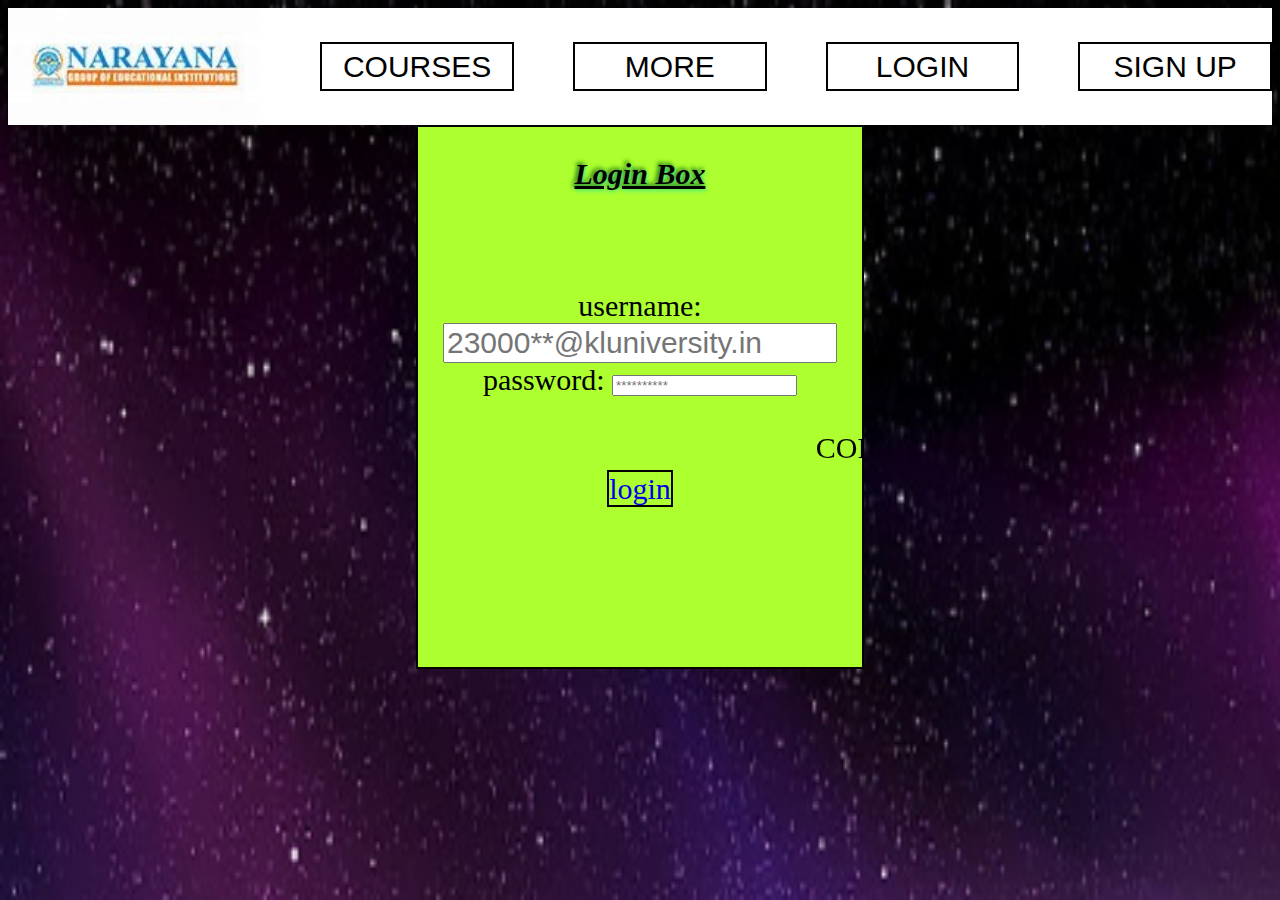
<file: main/logi.html>
<!DOCTYPE html>
<html lang="en">
<head>
    <meta charset="UTF-8">
    <meta name="viewport" content="width=device-width, initial-scale=1.0">
    <title>Document</title>
    <link rel="stylesheet" href="common.css">
</head>
<body>
    <div class="I" >
    <img src="o.jpg" style="height: 13vh;">
    <a href="courses.html">COURSES</a>
    <a href="more.html">MORE</a>
    <a href="login.html">LOGIN   </a>
    <a href="signup.html"> SIGN UP</a>

</div>
    <div class="k">
        <body>
    <center>
              
                <div id = "div1" style="border: 2px solid black;height: 60vh;width: 60%;    font-size: 30px;background-color: greenyellow;">
                    <p style="text-shadow: 1px 2px 4px rgb(78, 239, 129), -2px -2px 4px rgb(21, 102, 10);"><b><i><u> Login Box </u></i></b></p>
                    <br/>
                    <br/>
                    username: <input type="text" id="un" placeholder="23000**@kluniversity.in"   style=" font-size: 30px;" />
                    <br/>
                    password: <input type="password" id="pw" placeholder="**********" />
                    <br>  <br/>
                                <marquee behavior="" direction="">COPYRIGHT RESERVED BY YASASWINI.G 2300030244</marquee>
                    <div id = "new">  </div>
                    <a href="index.html" style="text-decoration: none; border: 2px solid black;"> login </a> <br>
                </center>
                       </div>
           
</div>
  

</body>
</html>
</file>
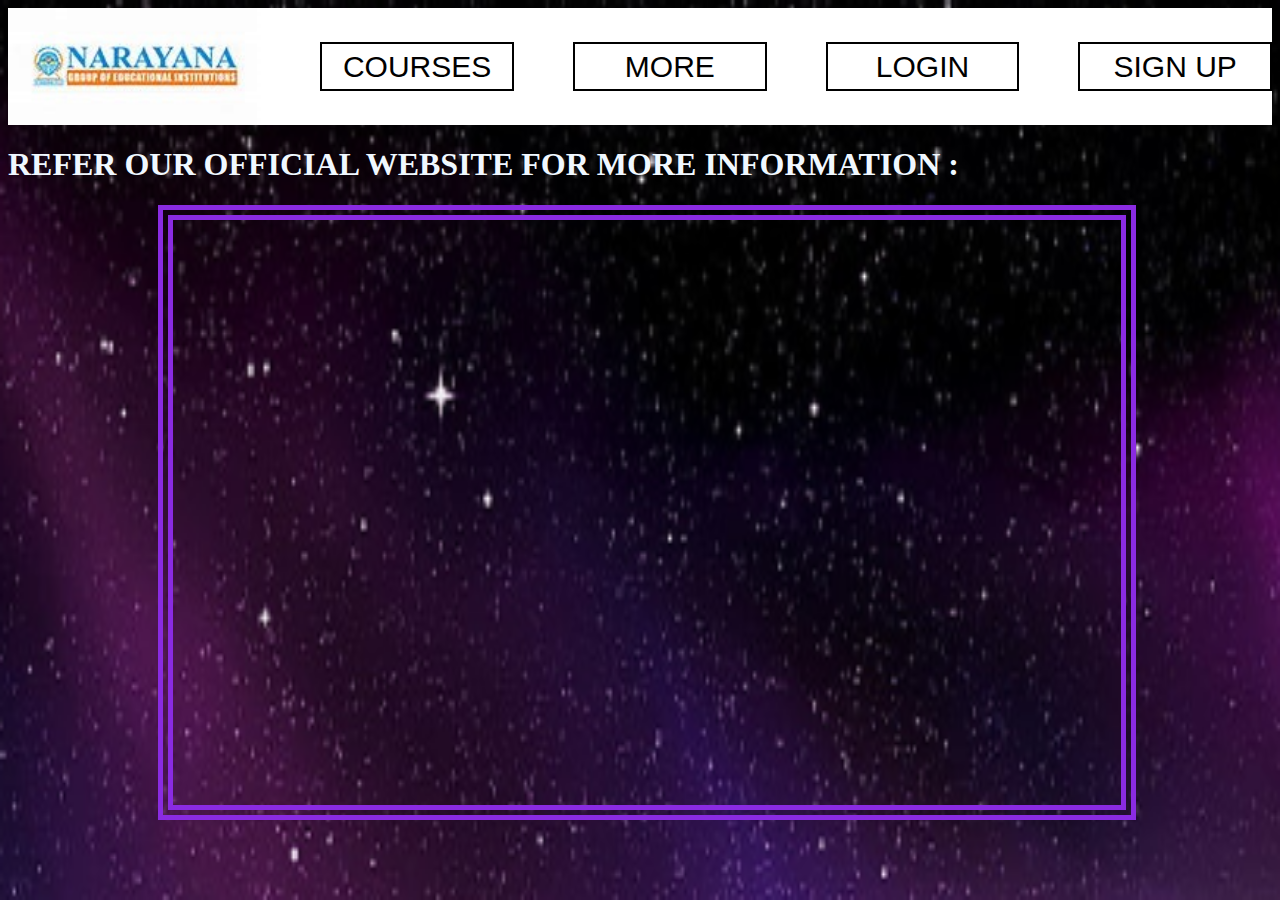
<file: main/more.html>
<!DOCTYPE html>
<html lang="en">
<head>
    <meta charset="UTF-8">
    <meta name="viewport" content="width=device-width, initial-scale=1.0">
    <title>Document</title>
    <link rel="stylesheet" href="common.css">
</head>
<body>
    <div class="I" >
    <img src="o.jpg" style="height: 13vh;">
    <a href="courses.html">COURSES</a>
    <a href="more.html">MORE</a>
    <a href="login.html">LOGIN   </a>
    <a href="signup.html"> SIGN UP</a>

</div>
   <h1  style=" color: aliceblue ;">  REFER OUR OFFICIAL WEBSITE FOR MORE INFORMATION :</h1>
  <iframe src="https://www.narayanagroup.com/"  style=" height:65vh ; width: 75% ; margin-left:150px;border: 15px double blueviolet; "></iframe>

</body>
</html>
</file>
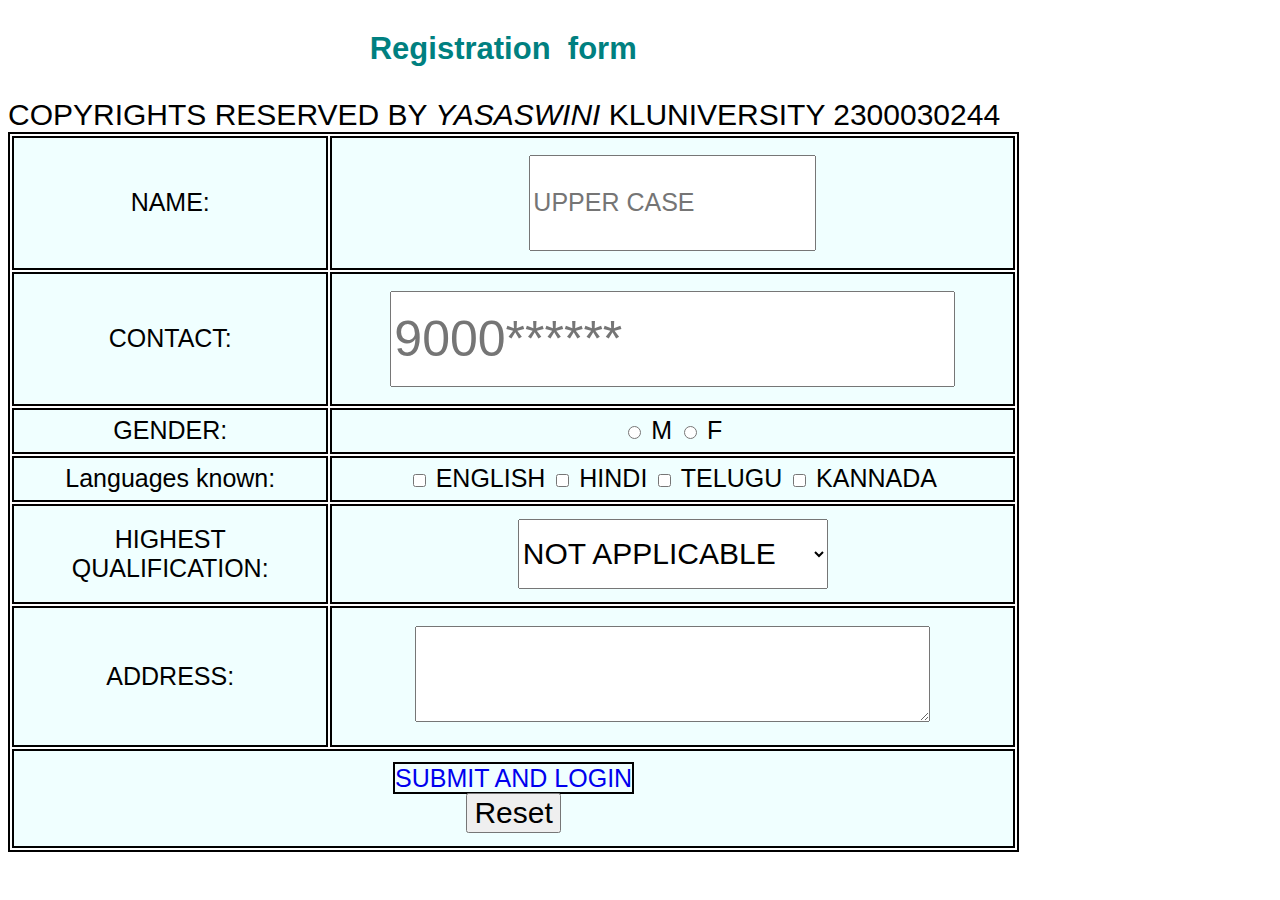
<file: main/signup.html>
<!DOCTYPE html> 
<html lang="en"> 
<head> 
    <title>SIMPLE FORM</title> 
    <link rel="stylesheet" href="signup.css">
</head> 
<body> 
   <h1> <pre style="font-size:31px; color: teal;">                                          Registration  form </h1></pre> 
    <form action="none"> 
        <table> 
            <tr> 
                <td>NAME:</td> 
                <td> 
             <input type="text" placeholder="UPPER CASE" style="height: 90px; font-size: 25px;"> 
                </td> 
            </tr> 
            <tr> 
                <td>CONTACT:</td> 
                <td> 
          <input type="phone" placeholder="9000******" style="height: 90px; font-size: 50px;"> 
                </td> 
            </tr> 
            <tr> 
                <td>GENDER:</td> 
                <td> 
                    <input type="radio" name="gender" > M 
                    <input type="radio" name="gender"> F 
                </td> 
            </tr> 
            <tr> 
               <td>Languages known:</td> 
            <td> 
                <input type="checkbox"> ENGLISH 
                <input type="checkbox"> HINDI 
                <input type="checkbox"> TELUGU                 <input type="checkbox"> KANNADA 
            </td> 
            </tr> 
            <tr> 
                <td>HIGHEST QUALIFICATION:</td> 
                <td> 
                    <select style="height: 70px; font-size: 30px;"> 
                        <option >NOT APPLICABLE</option> 
                        <option>SSC</option> 
                        <option>INTER</option> 
                        <option>GRADUATION</option> 
                        <OPtion>POST GRADUATION</OPtion> 
                    </select> 
                </td> 
            </tr> 
            <tr> 
                <td>ADDRESS:</td> 
                <td> 
              <textarea  cols="10" rows="5" style="height: 90px;width: 75%; font-size: 40px;"></textarea> 
                </td> 
            </tr> 
            <tr> 
                <td colspan="2"> 
              <a href="index.html" style="text-decoration: none; border: 2px solid black;">SUBMIT  AND LOGIN</a> <br>
               <input type="reset" placeholder="reset" style="font-size: 30px;margin: auto;"> 
               
                </td> 
                <p2 style="font-size: 30px; style="background-color:rgb(224, 205, 181);""> COPYRIGHTS RESERVED BY  <i> YASASWINI</i> KLUNIVERSITY 2300030244 </p2>
            </tr> 
        </table> 
    </form>  
</body> 
</html>
</file>
<file: main/common.css>
body {
    background-image: url('l.png');
    background-repeat: no-repeat;
    background-attachment: fixed;
    background-size: 100% 100%;
  }
.I a{
    font-size: 30px;
    text-decoration: none;
    margin-top: auto;
    margin-bottom: auto;
color: black;
width: 15%;
 display: flex;
 align-items: center;
 justify-content: center;  
 height: 5vh;
border: 2px solid black;
 font-family: 'Gill Sans', 'Gill Sans MT', Calibri, 'Trebuchet MS', sans-serif;
}
.I a:hover{
    background-color:black;

    color:aliceblue;
  
}
.k{
    margin-top: 0%;
    display: flex;
   justify-content: center;

}

.I{
    height: 13vh;
    display: flex;
   justify-content: space-between;
   background-color:white;
}
</file>
<file: main/signup.css>
*{
    font-family: 'Gill Sans', 'Gill Sans MT', Calibri, 'Trebuchet MS', sans-serif;
}

table{
    width: 80%;
    height: 80vh;
    border: 2px solid black;
    border-collapse: ;
}
td,th{
    height: px;
  font-size: 25px;
    width: 20%;
    background-color:azure;
    border: 2px solid black;
    height: ;
    border-collapse:collapse ;
}
td{
border-collapse:col ;
text-align: center;
   
}
.k{
    background-color: aqua;
}
</file>
